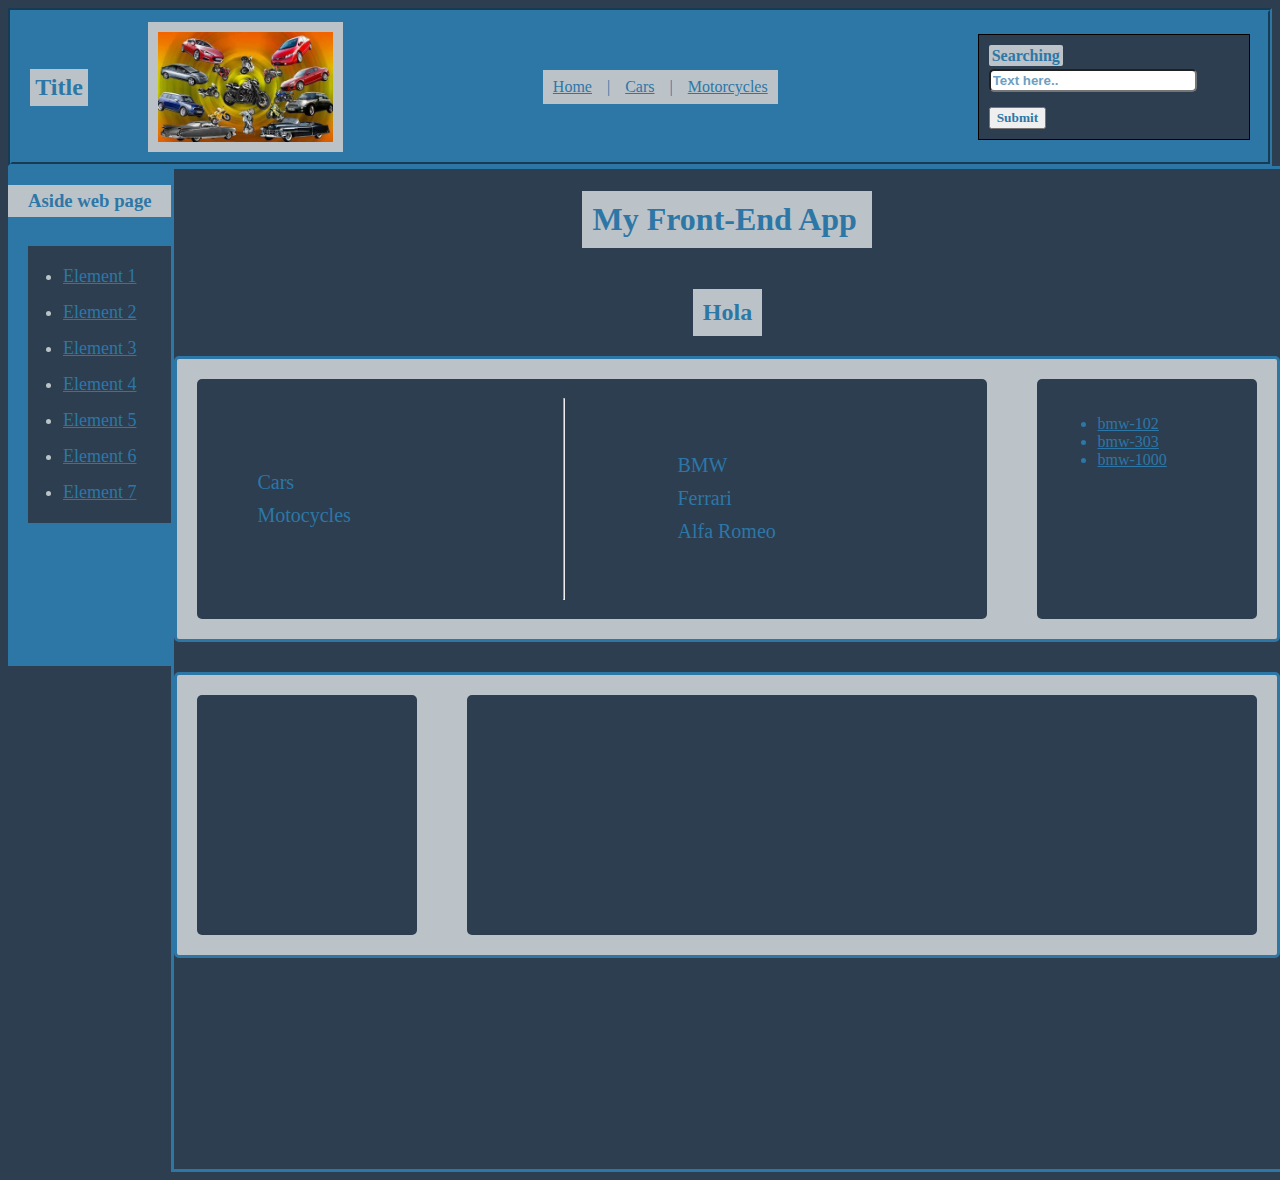
<file: src/index.html>
<!doctype html>

<html lang="en">
  <head>
    <meta charset="utf-8" />
    <title>Front app</title>
    <meta name="viewport" content="width=device-width, initial-scale=1" />
    <link rel="stylesheet" href="./styles.css" />
  </head>
  <body>
    <header id="header">
      <div class="containerLeft">
        <div class="boxTitle">
          <h2 class="titleHeader">Title</h2>
        </div>
        <div class="boxPhotoHeader">
          <picture>
            <source
              srcset="./image/vehiculos.webp"
              type="image/webp"
              loading="lazy"
            />
            <img loading="lazy" src="./image/vehiculos.jpg" alt="Vehicles" />
          </picture>
        </div>
      </div>
      <!--  -->
      <nav class="navHeader">
        <a href="/">Home</a>
        <span>|</span>
        <a href="./pages/cars.html">Cars</a>
        <span>|</span>
        <a href="./pages/motorcycles.html">Motorcycles</a>
      </nav>
    </header>
   <main class="mainIndex">
     <aside class="asideIndex">
      <h3>
        Aside web page
      </h3>
      <ul class="listAside">
        <li class="liAside"><a href="#">Element 1</a></li>
        <li class="liAside"><a href="#">Element 2</a></li>
        <li class="liAside"><a href="#">Element 3</a></li>
        <li class="liAside"><a href="#">Element 4</a></li>
        <li class="liAside"><a href="#">Element 5</a></li>
        <li class="liAside"><a href="#">Element 6</a></li>
        <li class="liAside"><a href="#">Element 7</a></li>
      </ul>
     </aside>
     <div class="bodyIndex">
          <h1 class="pageTitle">My Front-End App</h1>
          <div class="container">
           <h2 class="bodyTitle">Hola</h2>
           <div class="containerSections">
             <section>
               <div class="contentLong longUp">
                 
                </div>
                <div class="contentShort shortUp">
                  
                </div>
              </section>
              <section>
                <div class="contentShort shortDown">
                  
                </div>
                <div class="contentLong longDown">
                  
                </div>
              </section>
            </div>
          </div>
     </div>
    </main>

    <script  type="module" defer src="./app.js"></script>
  </body>
</html>
</file>
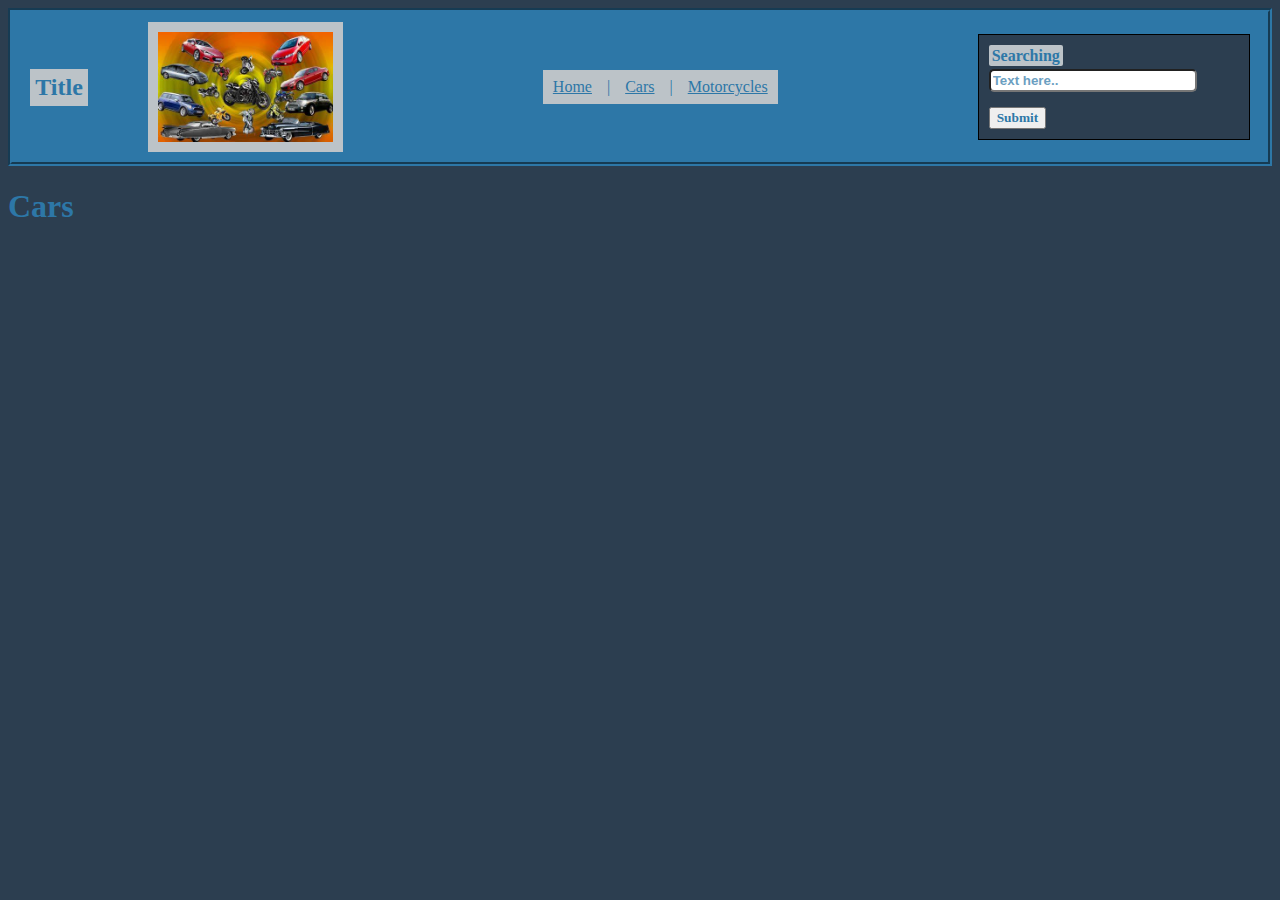
<file: src/pages/cars.html>
<!doctype html>
<html lang="en">
  <head>
    <meta charset="UTF-8" />
    <meta name="viewport" content="width=device-width, initial-scale=1.0" />
    <link rel="stylesheet" href="../styles.css" />
    <title>Cars</title>
  </head>
  <body>
    <header id="header">
      <div class="containerLeft">
        <div class="boxTitle">
          <h2 class="titleHeader">Title</h2>
        </div>
        <div class="boxPhotoHeader">
          <picture>
            <source
              srcset="../image/vehiculos.webp"
              type="image/webp"
              loading="lazy"
            />
            <img loading="lazy" src="../image/vehiculos.jpg" alt="Vehicles" />
          </picture>
        </div>
      </div>
      <!--  -->
      <nav class="navHeader">
        <a href="/">Home</a>
        <span>|</span>
        <a href="../pages/cars.html">Cars</a>
        <span>|</span>
        <a href="../pages/motorcycles.html">Motorcycles</a>
      </nav>
    </header>
    <h1>Cars</h1>

    <script type="module" defer src="../app.js"></script>
  </body>
</html>
</file>
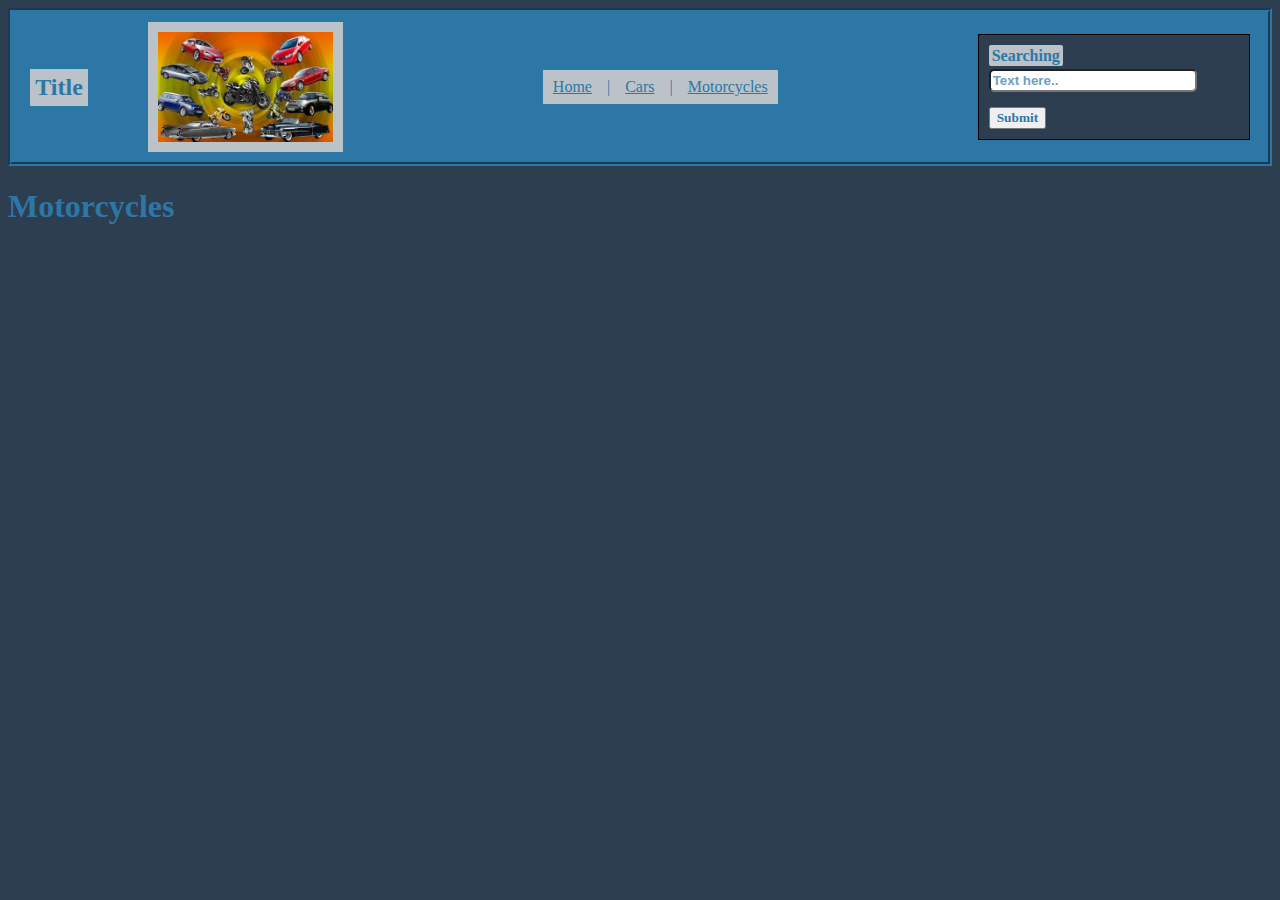
<file: src/pages/motorcycles.html>
<!doctype html>
<html lang="en">
  <head>
    <meta charset="UTF-8" />
    <meta name="viewport" content="width=device-width, initial-scale=1.0" />
    <link rel="stylesheet" href="../styles.css" />
    <title>Motorcycles</title>
  </head>
  <body>
    <header id="header">
      <div class="containerLeft">
        <div class="boxTitle">
          <h2 class="titleHeader">Title</h2>
        </div>
        <div class="boxPhotoHeader">
          <picture>
            <source
              srcset="../image/vehiculos.webp"
              type="image/webp"
              loading="lazy"
            />
            <img loading="lazy" src="../image/vehiculos.jpg" alt="Vehicles" />
          </picture>
        </div>
      </div>
      <!--  -->
      <nav class="navHeader">
        <a href="/">Home</a>
        <span>|</span>
        <a href="../pages/cars.html">Cars</a>
        <span>|</span>
        <a href="../pages/motorcycles.html">Motorcycles</a>
      </nav>
    </header>
    <h1>Motorcycles</h1>

    <script type="module" defer src="../app.js"></script>
  </body>
</html>
</file>
<file: src/styles.css>
:root {
  --main-background: #2c3e50;
  --secondary-background: #bcc3c8;
  --text-color: #2d77a7;
}

body {
  background-color: var(--main-background);
  color: var(--text-color);
    display: flex;
    flex-direction: column;
}



header {
    display: flex;
    align-items: center;
    justify-content: center;
    gap: 200px;   
    border: groove 4px var(--text-color);
    background: var(--text-color);
    padding: 10px;

}

.containerLeft {
    display: flex;
    flex-direction: row;
    align-items: center;
    justify-content: center;
    gap: 60px;
}

.boxTitle {
    display: flex;
    flex-direction: row;
    align-items: center;
    justify-content: center;
}

.titleHeader {

    padding: 5px;
    background: var(--secondary-background); 
}

.boxPhotoHeader {
    padding: 10px;
    background: var(--secondary-background); 
    min-height: 100%;
    max-width: min-content;
    display: flex;
    align-items: center;
    justify-content: center;
}

.boxPhotoHeader img {
    width: 175px;
    height: auto; 
    display: block; 
}


/*  */


.navHeader {
  display: flex;
  flex-direction: row;
  align-items: center;
  justify-content: center;
  gap: 8px;
  background: var(--secondary-background); 
  padding: 1px 3px;
}

.navHeader a {
    color: var(--text-color);
    padding: 7px;
}

.navHeader a:hover {
    background: var(--main-background);
}

.navHeader a:active {
    color: yellow;
}


#form-1 {
    display: flex;
    flex-direction: column;
    gap: 15px;   
    border: solid black 1px;
    padding: 10px;
    width:  250px;
    background: var(--main-background);

}

.form-group-1 {
    display: flex;
    flex-direction: column;
    gap: 3px;
    
}

.form-group-1 label {
    background: var(--secondary-background); 
    width: min-content;
    padding: 2px 3px 1px;
    border-radius: 2px;
    font-weight: 700;
}

.searchingInput {
    border-radius: 5px;
    padding: 2px;
    width: 200px;
}

.searchingInput::placeholder {
    color: var(--text-color);
    opacity: 0.7;
    font-weight: 550;
}

.searchingInput:focus {
    color: var(--text-color);
    font-weight: 550;
}

.btn-1 {
    color: var(--text-color);
    font-weight: 700;
    font-family: coursive;
    cursor: pointer;
}

/* main */

.mainIndex {
    display: flex;
    flex-direction: row;
    justify-content: space-between;
    align-items: flex-start; 
}

.asideIndex {
    background: var(--text-color);
    width: 220px;
    height: 500px;
    display: flex;
    flex-direction: column;
    gap: 10px;

}

.asideIndex h3 {
    background: var(--secondary-background);
    display: inline;
    width: auto;
    padding: 5px;
    display: flex;
    flex-direction: column;
    justify-content: center;
    align-items: center;
}

.listAside {
    display: flex;
    flex-direction: column;
    gap: 15px;
    font-size: 18px;
    color: var(--secondary-background);
    background: var(--main-background);
    width: min-content;
    padding: 20px 35px; 
    margin: 0;
    margin-left: 20px;
    
}

.liAside a {
    display: flex;
    flex-direction: column;
    justify-content: center;
    align-items: center;
    color: var(--text-color);
    white-space: nowrap;
}

.liAside:hover, .liAside a:hover {
 color: var(--secondary-background);
 opacity: 0.9;
}

.bodyIndex {
    display: flex;
    flex-direction: column;
    justify-content: flex-start;
    align-items: center; 
    border: solid;
    width: 100%;
    min-height: 100vh;
    box-sizing: box-border;
    padding-bottom: 100px;
}

.pageTitle {
    display: flex;
    position: relative;
    justify-self: flex-start;  
    padding: 10px;
    background: var(--secondary-background); 
    min-width: 270px;
    width: min-content;

}

.container {
 display: flex;
 flex-direction: column;
 justify-content: center;
 align-items: center;
 width: 100%;

}

.bodyTitle {
    display: flex;
    justify-self: center;  
    padding: 10px;
    background: var(--secondary-background); 
}

.containerSections {
    display: flex;
    flex-direction: column;
    justify-content: center;
    gap: 30px;
}

.bodyIndex section {
    display: flex;
    flex-direction: row;
    justify-content: center;
    gap: 50px;
    border-radius: 5px;

    border: solid;
    padding: 20px;
    background: var(--secondary-background); 

}

.contentLong {
    padding: 20px;
    width: 750px;
    height: 200px;
    background: var(--main-background); 
    border-radius: 5px;
}

.contentShort {
    padding: 20px;
    width: 180px;
    background: var(--main-background); 
    border-radius: 5px;
}

.longUp {
    display: flex;
    flex-direction: row;
    justify-content: center;
    align-items: center;
}

.list-1 {
    display: flex;
    flex-direction: column;
    justify-content: center;
    align-items: flex-start;
    list-style-type: none;
    gap: 10px;
    font-size: 20px;´
    width: 100%;
}

.firstLine {
    width: 0px;
    height: 200px;


}

.list-2 {
    position: relative;
    display: flex;
    flex-direction: column;
    justify-content: center;
    align-items: flex-start;
    list-style-type: none;
    gap: 10px;
    font-size: 20px;
    right: 140px;
    width: 150px;

}

.list-2 li {
    width: 100%;
    box-sizing: border-box;
}

/*  */

.list-3 li a {
    color: var(--text-color);
}
</file>
